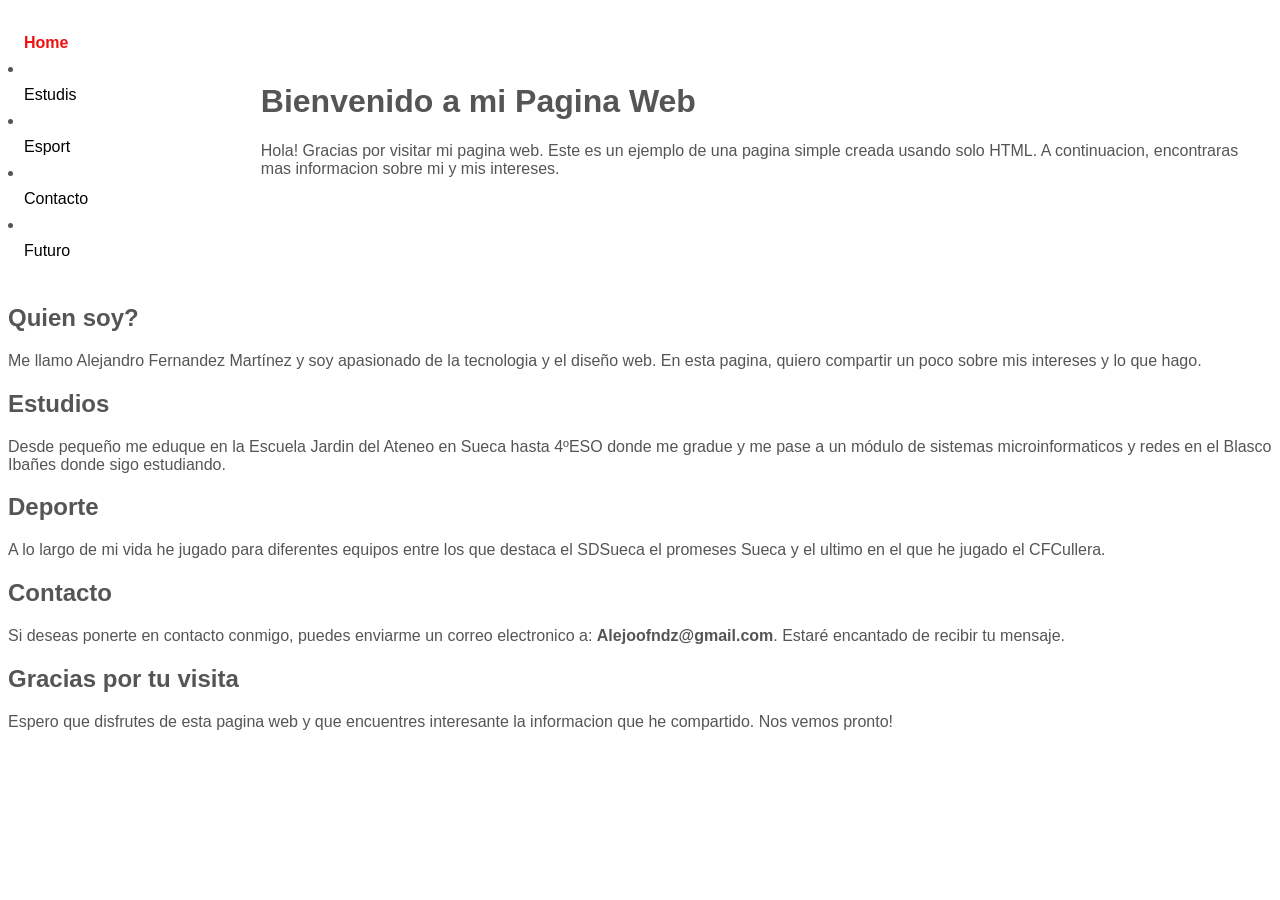
<file: index.html>
<!DOCTYPE html>
<html lang="es">
<head>
    <meta charset="UTF-8">
    <meta name="viewport" content="width=device-width, initial-scale=1.0">
    <title>Alejandro Fernandez</title>
    <link rel="stylesheet" href="css/estilo.css">
    <div style="overflow:auto"><br>
  <div class="menu">
    <a class="active" href="index.html">Home</a>
    <li><a href="treball.html">Estudis</a></li>
    <li><a href="esport.html">Esport</a></li>
    <li><a href="contacto.html">Contacto</a></li>
    <li><a href="futuro.html">Futuro</a></li>
  </div>
</head>
<body>
    <div style="overflow:auto"><br>
     <br></div>
    <h1>Bienvenido a mi Pagina Web</h1>
    <p>Hola! Gracias por visitar mi pagina web. Este es un ejemplo de una pagina simple creada usando solo HTML. A continuacion, encontraras mas informacion sobre mi y mis intereses.</p>
    <div style="padding: 45px;px;">
        </div>

    <h2>Quien soy?</h2>
    <p>Me llamo Alejandro Fernandez Martínez y soy apasionado de la tecnologia y el diseño web. En esta pagina, quiero compartir un poco sobre mis intereses y lo que hago.</p>

    <h2>Estudios</h2>
    <p>Desde pequeño me eduque en la Escuela Jardin del Ateneo en Sueca hasta 4ºESO donde me gradue y me pase a un módulo de sistemas microinformaticos y redes en el Blasco Ibañes donde sigo estudiando.</p>
   
    <h2>Deporte</h2>
    <p>A lo largo de mi vida he jugado para diferentes equipos entre los que destaca el SDSueca el promeses Sueca y el ultimo en el que he jugado el CFCullera.</p>

    <h2>Contacto</h2>
    <p>Si deseas ponerte en contacto conmigo, puedes enviarme un correo electronico a: <strong>Alejoofndz@gmail.com</strong>. Estaré encantado de recibir tu mensaje.</p>

    <h2>Gracias por tu visita</h2>
    <p>Espero que disfrutes de esta pagina web y que encuentres interesante la informacion que he compartido. Nos vemos pronto!</p>
</body>
</html>
</file>
<file: css/estilo.css>
* {
    box-sizing: border-box;
    font-family: sans-serif;
    color:#555;
  }
  .menu {
    float:left;
    width:20%;
    text-align:left;
  }
  .menu a {
    border-radius: 15px;
    display: block;
    color: #000;
    padding: 8px 16px;
    text-decoration: none;
    display:block;
    width: 60px;%;
    color:black;
  }
  
  a.active {
    font-weight: bold;
    background-color:#fff;
    color: #e11;
    display:block;
    width:100%;
  }
  
  .menu a:hover:not(.active) {
    background-color: #e11;
    color: white;
    display:block;
    text-decoration: underline;
    width: 80px;%;
  }
  .main {
    float:left;
    width:60%;
    padding:0 20px;
  }
  .right {
    background-color:#fff;
    float:left;
    width:20%;
    padding:15px;
    margin-top:7px;
    text-align:left;
    color:#555;
  }
  
  .cap {
    background-color: #eee;
    padding-bottom: 1px;
  }
  
  .foot {
    text-align:center;
    background-color: #ddd;
    padding-bottom: 1px;
  }
  
 @media only screen and (max-width:620px) {
    /* For mobile phones: */
    .menu, .main, .right {
      width:100%;
    }
  }
</file>
